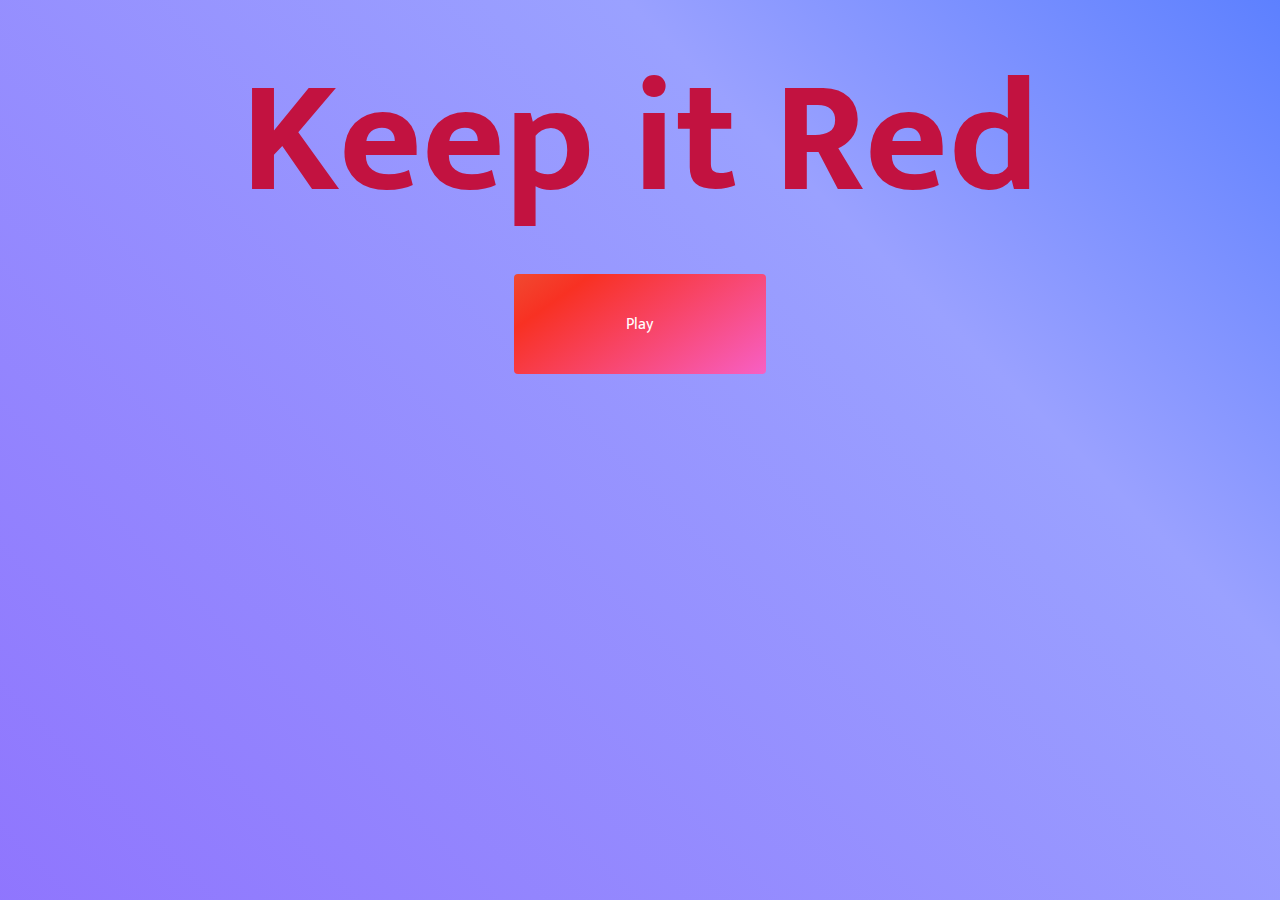
<file: index.html>
<!DOCTYPE html>
<html>

<head>

  <title>Keep it Red</title>
  <meta name = "viewport" content="width=device-width, initial-scale=1.0">
  <link rel="stylesheet" href="styles.css" type="text/css">

  <link rel="preconnect" href="https://fonts.googleapis.com">
  <link rel="preconnect" href="https://fonts.gstatic.com" crossorigin>
  <link href="https://fonts.googleapis.com/css2?family=Mukta&display=swap" rel="stylesheet">
</head>



<body>


  <span id="spanOne"> 
    <b class="title"> Keep it </b>
    <b class = "titleRed" id="titleColor">Red</b>
  </span>

  <a href="play.html" class="play-button">Play</a>



<!-- -->




<!-- 
<script src = "https://www.gstatic.com/firebasejs/8.10.1/firebase-app.js"> </script>
<script src = "https://www.gstatic.com/firebasejs/8.10.1/firebase-analytics.js"> </script>
<script src = "https://www.gstatic.com/firebasejs/8.10.1/firebase-auth.js"> </script>
<script src = "https://www.gstatic.com/firebasejs/8.10.1/firebase-database.js"> </script>


  <script>

  const firebaseConfig = {
    apiKey: "AIzaSyDz9TYG4VBnNB6PN6V5ksHiQF_Oq9fG7-c",
    authDomain: "keepitred.firebaseapp.com",
    databaseURL: "https://keepitred-default-rtdb.firebaseio.com",
    projectId: "keepitred",
    storageBucket: "keepitred.appspot.com",
    messagingSenderId: "231268394819",
    appId: "1:231268394819:web:d9c8e87613f9d6146eb1f6",
    measurementId: "G-T5HC0BTM3Z"
  };

  firebase.initializeApp(firebaseConfig);


</script>

-->


<script src = "app.js"></script>





</body>
</html>
</file>
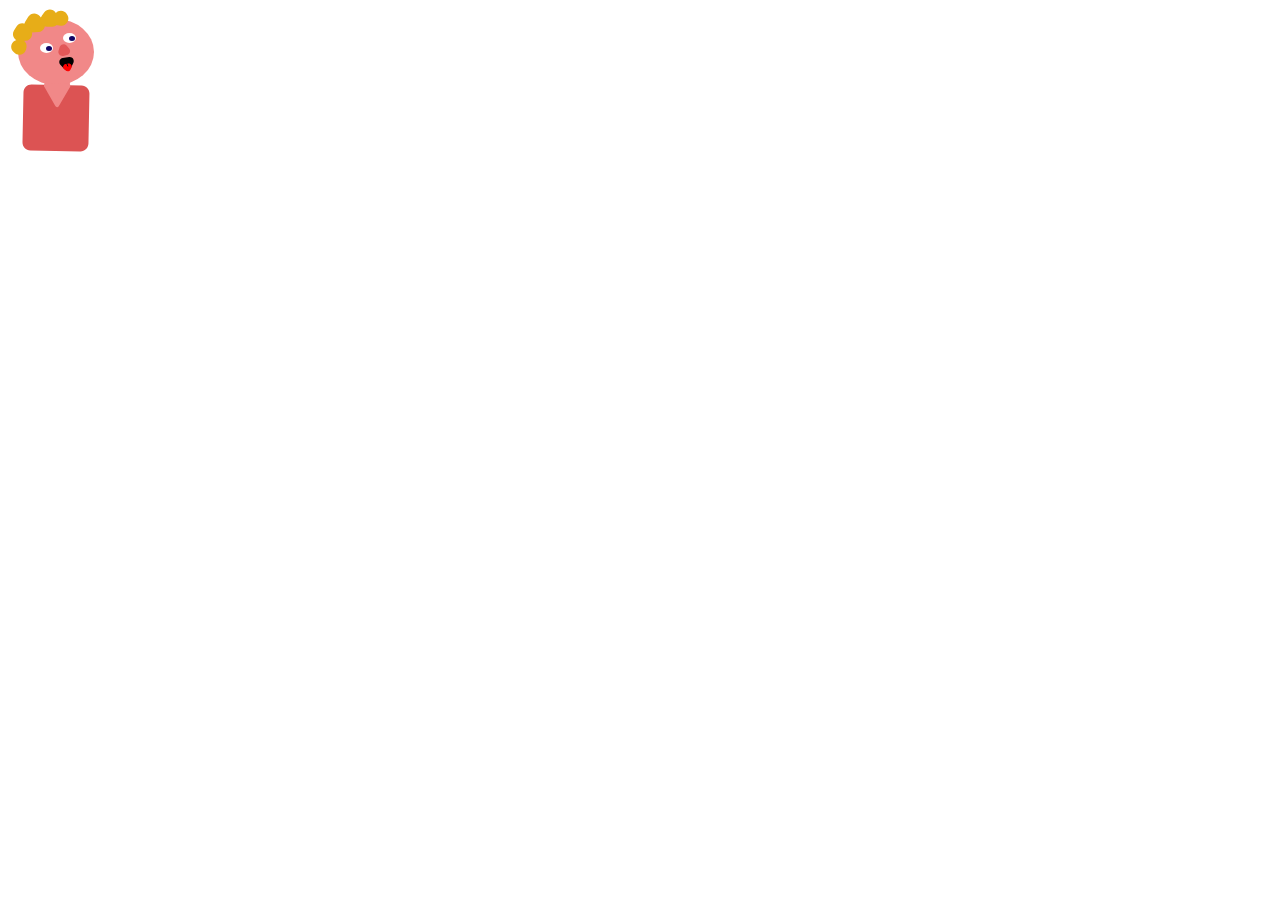
<file: character.html>
<!DOCTYPE html>
<html lang="en">
<head>
    <meta charset="UTF-8">
    <meta http-equiv="X-UA-Compatible" content="IE=edge">
    <meta name="viewport" content="width=device-width, initial-scale=1.0">
    <title>Character</title>

    <style>

        :root{

            --Skin-color: #F18888;
            --shirt-color: #DC5353;
            --Eyes-color: #120565;
            --Hair-color: #E7AD18;
            --nose-color: #E25858;

        }

        #Skin {
           fill: var(--Skin-color);
        }
        #shirt {
           fill: var(--shirt-color);
        }
        #Eyes {
           fill: var(--Eyes-color);
           transition: all 0.2s ease;
        }
        #Hair {
           fill: var(--Hair-color);
        }
        #nose {
           fill: var(--nose-color);
        }

        #tongue, #mouth, #tline, #nose{
            transition: all 1s ease;
        }

        svg:hover #Eyes{
            transform: skewX(-5deg);
        }

        svg:hover #mouth{
            transform: skewX(-3deg);
        }

        svg:hover #tline{
            transform: skewX(-3deg);
        }

        svg:hover #tongue{
            transform: skewX(-3deg);
            opacity: 90;
            color:#120565
        }

        svg:hover #nose{
            transform: rotateY(-15deg);
        }




    </style>
</head>
<body>



<svg id = "character" width="92" height="154" viewBox="0 0 92 154" fill="none" xmlns="http://www.w3.org/2000/svg">
<g id="Frame 1" clip-path="url(#clip0_2_2)">
<path id="shirt" d="M73.5938 77.4189C78.0194 77.4962 81.541 81.1524 81.4525 85.5777L80.4524 135.546C80.3642 139.956 76.7239 143.462 72.3143 143.385L22.3433 142.512C17.9178 142.435 14.3961 138.778 14.4847 134.353L15.4847 84.3845C15.573 79.9751 19.2132 76.4688 23.6229 76.5458L73.5938 77.4189Z"/>
<g id="Skin">
<path id="neck" d="M38.4649 79.7018C37.3013 79.7503 36.3425 78.7982 36.3828 77.6343L37.1278 56.1367C37.164 55.0919 37.9988 54.2512 39.0433 54.2077L60.5351 53.3119C61.6987 53.2633 62.6575 54.2154 62.6172 55.3794L61.8722 76.877C61.836 77.9218 61.0012 78.7624 59.9567 78.8059L38.4649 79.7018Z" />
<ellipse id="face" cx="48" cy="44" rx="38" ry="33"/>
<path id="chest" d="M50.756 98.1523C49.9753 99.4793 48.0508 99.4635 47.292 98.124L36.1936 78.5324C35.4348 77.1928 36.4107 75.5341 37.9502 75.5467L60.4661 75.731C62.0057 75.7436 62.9542 77.4181 62.1735 78.7451L50.756 98.1523Z"/>
</g>
<path id="mouth" d="M62.9153 60.1148C61.7111 62.72 58.2361 63.2467 56.3139 61.1152L52.3313 56.699C50.1974 54.3326 51.552 50.5428 54.7025 50.0653L61.1802 49.0836C64.3307 48.6061 66.7474 51.8243 65.4105 54.7167L62.9153 60.1148Z" fill="black"/>
<path id="tongue" d="M62.4396 61.7115C61.5453 63.4929 59.1946 63.923 57.7275 62.5736L56.1288 61.1031C54.3066 59.427 55.1845 56.3896 57.6199 55.9441L60.1931 55.4733C62.6285 55.0278 64.5249 57.5576 63.4141 59.7703L62.4396 61.7115Z" fill="#FF0000"/>
<ellipse id="Ellipse 5" cx="38.5" cy="40" rx="6.5" ry="5" fill="white"/>
<ellipse id="Ellipse 6" cx="61.5" cy="30" rx="6.5" ry="5" fill="white"/>
<g id="Eyes">

<ellipse id="Ellipse 3" cx="41" cy="40.5" rx="3" ry="2.5"/>
<ellipse id="Ellipse 7" cx="64" cy="30.5" rx="3" ry="2.5"/>
</g>

<g id="Hair">
<path id="hair4" d="M10.0009 31.5686C15.2072 30.3294 19.822 35.1537 18.3529 40.2999L17.9537 41.6981C16.4695 46.8974 9.9018 48.5225 6.16425 44.6152L5.14888 43.5537C1.41132 39.6464 3.32629 33.1574 8.58639 31.9053L10.0009 31.5686Z" />
<path id="hair3" d="M20.2734 8.78171C22.795 4.64237 28.6587 4.25656 31.7009 8.02985L35.4148 12.6362C38.9736 17.0502 36.0826 23.6425 30.425 24.0147L23.6327 24.4616C17.975 24.8339 14.2453 18.6772 17.195 13.835L20.2734 8.78171Z" />
<path id="hair3_2" d="M8.32516 18.7166C10.8469 14.5781 16.7096 14.1924 19.7518 17.9648L22.5652 21.4535C26.1247 25.8674 23.2339 32.4604 17.5759 32.8327L12.4303 33.1712C6.77225 33.5435 3.04254 27.386 5.99306 22.5439L8.32516 18.7166Z" />
<path id="hair2" d="M36.3248 4.34338C39.2431 0.541504 45.0329 0.730695 47.6967 4.71498L49.8246 7.8976C52.9923 12.6354 49.473 18.9707 43.7768 18.7845L39.3178 18.6388C33.6216 18.4527 30.5235 11.9012 33.9937 7.38029L36.3248 4.34338Z" />
<path id="hair1" d="M47.737 5.16582C50.9622 1.60274 56.7364 2.27501 59.0567 6.48373L59.539 7.35854C62.2872 12.3432 58.2533 18.3495 52.5995 17.6912L51.4468 17.557C45.7929 16.8988 43.2468 10.1264 47.0666 5.90643L47.737 5.16582Z"/>
</g>
<line id="tline" x1="58.6499" y1="55.2785" x2="59.7641" y2="58.064" stroke="black" stroke-linecap="round"/>
<path id="nose" d="M51.6783 39.0431C52.5901 36.0239 56.4743 35.1983 58.5353 37.5856L61.1068 40.5642C63.0948 42.867 61.8864 46.4582 58.9106 47.0907L55.2015 47.8791C52.2257 48.5116 49.6611 45.7224 50.5407 42.8101L51.6783 39.0431Z"/>
</g>
<defs>
<clipPath id="clip0_2_2">
<rect width="92" height="154" fill="white"/>
</clipPath>
</defs>
</svg>

    
<script>

    const svg = document.getElementById("character");

    svg.onclick = (e) => {

        const hairColors = ["#eb5834", "#3b2d1d","#E7AD18","#0d0700"];
        const randomHair = () => hairColors[Math.floor(Math.random() * hairColors.length)];

        const shirtColors = ["#4a6f9e", "#DC5353","#4a9e60","#994978","#611511"];
        const randomShirt = () => shirtColors[Math.floor(Math.random() * shirtColors.length)];

        const skinColors = ["#edd4b7","#deb07a","#9e7f4a","#b88e54", "#e3bc86", "#756248", "#291b07", "#EF7D7D"];
        const randomSkin = () => skinColors[Math.floor(Math.random() * skinColors.length)];

        const eyeColors = ["#120565","#074213","#2b1a06"];
        const randomEyes = () => eyeColors[Math.floor(Math.random() * eyeColors.length)];

        document.documentElement.style.cssText = `
        --shirt-color:${randomShirt()};
        --Hair-color:${randomHair()};
        --Skin-color:${randomSkin()};
        --Eyes-color:${randomEyes()};

        `

    }



</script>


</body>
</html>
</file>
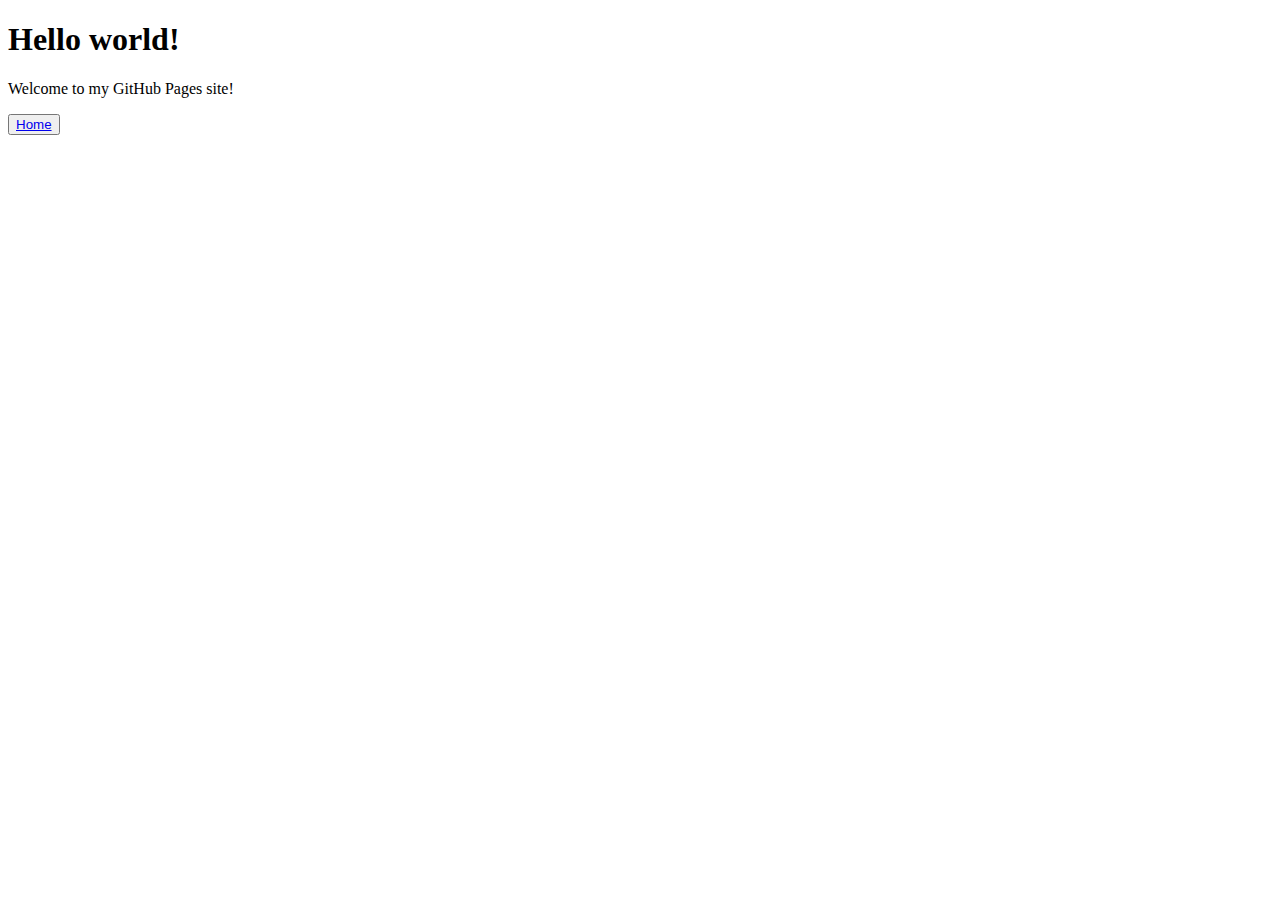
<file: samplepage.html>
<!DOCTYPE html>
<html>
  <head>
    <title>My GitHub Pages Site</title>
  </head>
  <body>
    <h1>Hello world!</h1>
    <p>Welcome to my GitHub Pages site!</p>
  </body>

  <body>
    <button type="button" name="button"><a href="index.html">Home </a> 

    </button>
  </body>
</html>
</file>
<file: styles.css>
*{
  box-sizing: border-box;
}


html{
  display: table;
  margin: 0;
  padding:0;
  width: 100%;
  height: 100%;
  background-attachment: fixed;
  background-repeat:no-repeat;
  background-size: cover;
  background: linear-gradient(45deg, #8344fc -80%, #9aa1ff 70%, #2a65ff 125%);
  /* background: radial-gradient(#8344fc -80%, #9aa1ff 70%, #2a65ff 125%);
  -155deg, #202020 0%, #101010 100%
  45deg, #8344fc -80%, #9aa1ff 70%, #2a65ff 125%*/

  font-family: 'Mukta', sans-serif;
  justify-content: center;
  align-items: center;
}

.title{
  font-size: 10rem;
  text-align: center;
  position: static;
  color: #c21240;
}


@media (max-width: 1000px) {

  .title{
    font-size: 8rem;
    text-align: center;
    position: static;
    color: #c21240;
  }

}



/* Chrome, Safari, Opera */
@-webkit-keyframes changeColor {
  0%   {color: #c21240;}
  40%   {color: #c21240;}
  55%  {color: rgb(255, 145, 0);}
  70%  {color: yellow;}
  85%  {color: green;}
  100% {color: blue;}
}

/* Standard syntax */
@keyframes changeColor {
  0%   {color: #c21240;}
  40%   {color: #c21240;}
  55%  {color: rgb(255, 145, 0);}
  70%  {color: yellow;}
  85%  {color: green;}
  100% {color: blue;}
}


.colorChanger {
  font-size: 228px;
  text-align: center;
  -webkit-animation: changeColor 15s; 
  animation: changeColor 15s;
  -webkit-animation-iteration-count: infinite;
  animation-iteration-count: infinite;
  -webkit-animation-direction: alternate;
  animation-direction: alternate;
}





#gradient
{
    height:300px;
    width:300px;
    border:1px solid black;
    font-size:30px;
    background: linear-gradient(130deg, #ff7e00, #ffffff, #5cff00);
    background-size: 200% 200%;

    -webkit-animation: Animation 5s ease infinite;
    -moz-animation: Animation 5s ease infinite;
    animation: Animation 5s ease infinite;
}

@-webkit-keyframes Animation {
    0%{background-position:10% 0%}
    50%{background-position:91% 100%}
    100%{background-position:10% 0%}
}
@-moz-keyframes Animation {
    0%{background-position:10% 0%}
    50%{background-position:91% 100%}
    100%{background-position:10% 0%}
}
@keyframes Animation { 
    0%{background-position:10% 0%}
    50%{background-position:91% 100%}
    100%{background-position:10% 0%}
}






@keyframes changeColorRed {
  0%   {color: #c21240;}
  5%   {color: #b1133d;}
  100%  {color: #971d3e;}
}

.titleRed{
  font-size: 10rem;
  text-align: center;
  color: #c21240;
  animation: changeColorRed 3s;
  animation-iteration-count: infinite;
  animation-direction: alternate;
}

@media (max-width: 1000px) {

  .titleRed{
    font-size: 8rem;
    text-align: center;
    position: static;
    color: #c21240;
  }

}

@keyframes changeColorBlue {
  0%   {color: #4625db;}
  40%   {color: #3617c0;}
  100%  {color: #240c8f;}
}

.titleBlue{
  font-size: 10rem;
  text-align: center;
  color: #4625db;
  
  animation: changeColorBlue 3s;
  animation-iteration-count: infinite;
  animation-direction: alternate;
}

@media (max-width: 1000px) {

  .titleBlue{
    font-size: 8rem;
    text-align: center;
    position: static;
    color: #c21240;
  }

}

@keyframes changeColorYellow {
  0%   {color: #f9fd1c;}
  40%   {color: #e9da0c;}
  100%  {color: #dbcd0a;}
}

.titleYellow{
  font-size: 10rem;
  text-align: center;
  color: #fdee1c;

  animation: changeColorYellow 3s;
  animation-iteration-count: infinite;
  animation-direction: alternate;
}


@keyframes changeColorGreen {
  0%   {color: #26a50d;}
  40%   {color: #269410;}
  100%  {color: #248b0f;}
}

.titleGreen{
  font-size: 10rem;
  text-align: center;
  color: #26a50d;

  animation: changeColorGreen 3s;
  animation-iteration-count: infinite;
  animation-direction: alternate;
}


@media (max-width: 1000px) {

  .titleGreen{
    font-size: 8rem;
    text-align: center;
    position: static;
    color: #c21240;
  }

}




#spanOne{
  display: table;
  margin: 0 auto;
  text-align: center;
  align-items: center;
  justify-content: center;
}

.cardSvg{
  width: 100px;
   height: 100px;
}

.cardRect{
  stroke:black;
}

.scroller {
  
  bottom: 0px;
  position:inherit;
  display: block;
  align-items: center;
  background-color: #dba9ff02;
  overflow-x: scroll;
  overflow-y: visible;
  margin-top: 5rem;
  white-space: nowrap;
  height: 35%;
  width: 100%;
}

.scroller :hover{
  cursor: grab;
}

.scroller :-webkit-scrollbar-thumb {
  background-color: red;
  border-right: none;
  border-left: none;
}


.game-container{
  
  background: #dba97f22;
  position: absolute;
  top: 40px;
  bottom: 0px;
  left: 0px;
  align-items: center;
  justify-content: center;
  width: 100%;
  height: 100%;
}


.gameBoard{
  display: flex;
  align-items: center;
  margin: 0;
  padding: 0;
}


#snackbar{
  display: flex;
  align-items: center;
  margin: 0;
  padding: 0;
}

.chatbox{
  
  display: flex;
  align-items: center;
  height: 100%;
  margin: 0;
  padding: 0;
}

.cardImage{
  display: inline;
  position: relative;
  z-index: 1;
  left: 0px;

  margin-top: 20px;
  width: 80px;
  height: 80px;
}

@media (max-width: 1000px) {

  .cardImage{
    display: inline;
    position: relative;
    z-index: 1;
    left: 0px;
  
    margin-top: 20px;
    width: 60px;
  }

}







.text {
  font-size: 2rem;  
  font-weight: bold;
  -webkit-text-stroke-width: 1px;
}






.play-button{
  display: flex;
  margin: 0 auto;
  justify-content: center;
  align-items: center;
  text-decoration: none;
  padding: 10px 20px;
  height: 100px;
  width: 20%;
  border: none;
  outline: none;
  border-radius: 4px;
  background: linear-gradient(145deg, #ec5537 -10%, #f83123 20%, #f76ef7 125%);
  color: #fff;
}

@media (max-width: 1000px) {

  .play-button{
    height: 30%;
    display:flex;
    margin: 0 auto;
    justify-content: center;
    align-items: center;
    text-decoration: none;
    padding: 10px 20px;
    border: none;
    outline: none;
    border-radius: 4px;
    background: linear-gradient(145deg, #ec5537 -10%, #f83123 20%, #f76ef7 125%);
    color: #fff;
  }

}

.play-button:hover{
  background: linear-gradient(145deg, #ec5537 -30%, #ec4646 60%, #e9afaf  95%);
  transition: all 1.2s ease;
}





/* CSS */
.button-88 {
  display: block;
  margin-top: 50px;
  margin-left: auto;
  margin-right: 0;
  margin-bottom: 20px;
  align-items: center;
  font-family: inherit;
  font-weight: 500;
  font-size: 16px;
  padding: 0.7em 1.4em 0.7em 1.1em;
  color: white;
  background: #ad5389;
  background: linear-gradient(0deg, rgb(20, 157, 167) 0%, rgb(102, 247, 146) 100%);
  border: none;
  box-shadow: 0 0.7em 1.5em -0.5em #14a73e98;
  letter-spacing: 0.05em;
  border-radius: 20em;
  cursor: pointer;
  user-select: none;
  -webkit-user-select: none;
  touch-action: manipulation;
}

.button-88:hover {
  box-shadow: 0 0.5em 1.5em -0.5em #44a73e98;
}

.button-88:active {
  box-shadow: 0 0.3em 1em -0.5em #d4a73e98;
}





.button-89red {
  display: block;
  width: 80px;
  margin-left: auto;
  margin-right: 0;
  align-items: center;
  font-family: inherit;
  font-weight: 500;
  font-size: 10px;
  padding: 0.7em 1.4em 0.7em 1.1em;
  color: white;
  background: #ad5389;
  background: linear-gradient(0deg, rgb(243, 58, 11) 0%, rgb(124, 23, 5) 100%);
  border: none;
  box-shadow: 0 0.7em 1.5em -0.5em #14a73e98;
  letter-spacing: 0.05em;
  border-radius: 20em;
  cursor: pointer;
  user-select: none;
  -webkit-user-select: none;
  touch-action: manipulation;
}

.button-89blue {
  display: block;
  width: 80px;
  margin-left: auto;
  margin-right: 0;
  align-items: center;
  font-family: inherit;
  font-weight: 500;
  font-size: 10px;
  padding: 0.7em 1.4em 0.7em 1.1em;
  color: white;
  background: #ad5389;
  background: linear-gradient(0deg, rgb(43, 18, 134) 0%, rgb(54, 84, 253) 100%);
  border: none;
  box-shadow: 0 0.7em 1.5em -0.5em #14a73e98;
  letter-spacing: 0.05em;
  border-radius: 20em;
  cursor: pointer;
  user-select: none;
  -webkit-user-select: none;
  touch-action: manipulation;
}

.button-89green {
  display: block;
  width: 80px;
  margin-left: auto;
  margin-right: 0;
  align-items: center;
  font-family: inherit;
  font-weight: 500;
  font-size: 10px;
  padding: 0.7em 1.4em 0.7em 1.1em;
  color: black;
  background: #ad5389;
  background: linear-gradient(0deg, rgb(10, 95, 43) 0%, rgb(56, 233, 109) 100%);
  border: none;
  box-shadow: 0 0.7em 1.5em -0.5em #14a73e98;
  letter-spacing: 0.05em;
  border-radius: 20em;
  cursor: pointer;
  user-select: none;
  -webkit-user-select: none;
  touch-action: manipulation;
}

.button-89yellow {
  display: block;
  width: 80px;
  margin-left: auto;
  margin-right: 0;
  align-items: center;
  font-family: inherit;
  font-weight: 500;
  font-size: 10px;
  padding: 0.7em 1.4em 0.7em 1.1em;
  color: black;
  background: #ad5389;
  background: linear-gradient(0deg, rgb(202, 199, 8) 0%, rgb(255, 230, 8) 100%);
  border: none;
  box-shadow: 0 0.7em 1.5em -0.5em #14a73e98;
  letter-spacing: 0.05em;
  border-radius: 20em;
  cursor: pointer;
  user-select: none;
  -webkit-user-select: none;
  touch-action: manipulation;
}

/* CSS */
.button-10 {
  display: flex;
  flex-direction: column;
  align-items: center;
  padding: 6px 14px;
  font-family: -apple-system, BlinkMacSystemFont, 'Roboto', sans-serif;
  border-radius: 6px;
  border: none;

  color: #fff;
  background: linear-gradient(180deg, #4B91F7 0%, #367AF6 100%);
   background-origin: border-box;
  box-shadow: 0px 0.5px 1.5px rgba(54, 122, 246, 0.25), inset 0px 0.8px 0px -0.25px rgba(255, 255, 255, 0.2);
  user-select: none;
  -webkit-user-select: none;
  touch-action: manipulation;
}

.button-10:focus {
  box-shadow: inset 0px 0.8px 0px -0.25px rgba(255, 255, 255, 0.2), 0px 0.5px 1.5px rgba(54, 122, 246, 0.25), 0px 0px 0px 3.5px rgba(58, 108, 217, 0.5);
  outline: 0;
}





/* Game Board Image Alignment */

.img-wrap{
  width: 200px;
  height: 150px;
  position: relative;
  display: inline-block;
  overflow: hidden;
  margin: 0;
}

.div-img{
  display: block;
  position: absolute;
  top: 50%;
  left: 50%;
  min-height: 100%;
  min-width: 100%;
  transform: translate(-50%, -50%);
}

.img-new{
  display: block;
  height: 100px;
  margin-left: auto;
  margin-right: 0;
}

@media (max-width: 1000px) {

  .img-new{
    display: block;
    height: 65px;
    margin-left: auto;
    margin-right: 0;
  }

}


.img-new-card{
  display: block;
  height: 100px;
  margin-left: auto;
  margin-right: 0;
}



.img-orig{
  width: 100px;
  display: inline;
  margin-left: auto;
  margin-right: 0;
}




/* Three image containers (use 25% for four, and 50% for two, etc) */
.column {
  float: left;
  width: 40%;
  padding: 5px;
  margin-left: auto;
  display: block;
  
}

.columntop {
  float: left;
  width: 50%;
  padding: 5px;
  margin-left: auto;
  margin-right: auto;
}

/* Clear floats after image containers */
.row::after {
  content: "";
  clear: both;
  display: table;
}

.row {
  display: flex;
}


.cardNumberText {
  border: solid; 
  width: 40px; 
  height: 40px; 
  text-align: center;
}

.Character_name{
  position: relative;
  display: block;
}
</file>
